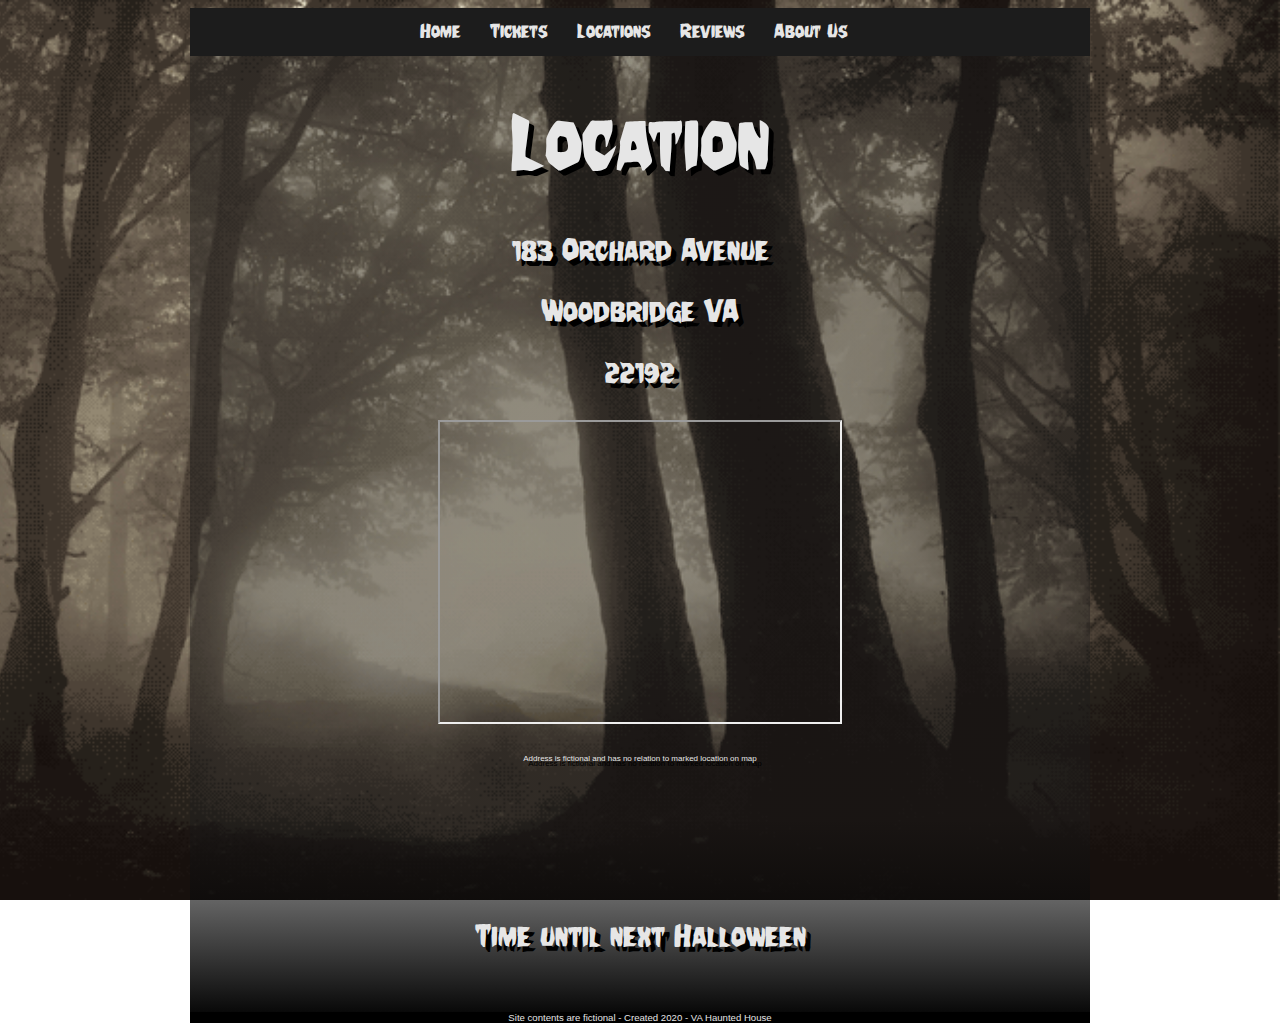
<file: wd_locations.html>
<!DOCTYPE HTML>
<html>
<head>
   <meta charset="utf-8" />
  <title>Hallows Haunt Locations</title>
  <link href="wd_stylesheet.css" rel="stylesheet" />
  <link href="wd_layout.css" rel="stylesheet" />
   <script src="wd_countDown.js" defer></script>
</head>
   
   <nav class="topnav">
      
      <nav class="topnav-centered">
         <a href="index.html" class="active">Home</a>
         <a href="wd_tickets.html" class="active">Tickets</a>
         <a href="wd_locations.html">Locations</a>
         <a href="wd_reviews.html" class="active">Reviews</a>
         <a href="wd_aboutUs.html" class="active">About Us</a>
     </nav>
   </nav>
   <body>
  <h1>Location</h1>
      
      <div id="address">
         <p>183 Orchard Avenue</p>
         <p>Woodbridge VA</p>
         <p>22192</p>
      </div>
      <div id="map" style="display:flex;justify-content:center;">
         <iframe src="https://www.google.com/maps/embed?pb=!1m18!1m12!1m3!1d149509.10457995677!2d-77.34971805421233!3d38.69830317010644!2m3!1f0!2f0!3f0!3m2!1i1024!2i768!4f13.1!3m3!1m2!1s0x0%3A0x1dc2c9a5e0eeec3!2sEvry%20mansion!5e1!3m2!1sen!2sus!4v1596171388429!5m2!1sen!2sus" width="400" height="300" frameborder="1" style="border:1;" allowfullscreen="" aria-hidden="false" tabindex="0"></iframe>
      </div>
         <div id="warning" style="display:flex;justify-content:center;">
            <aside>Address is fictional and has no relation to marked location on map</aside>
         </div>
         
      <footer>
            <aside>Time until next Halloween</aside>
         <div id="countdown"></div>
     <p>Site contents are fictional - Created 2020 - VA Haunted House</p>
         </div>
   </footer>
      
   </body>
</html>
</file>
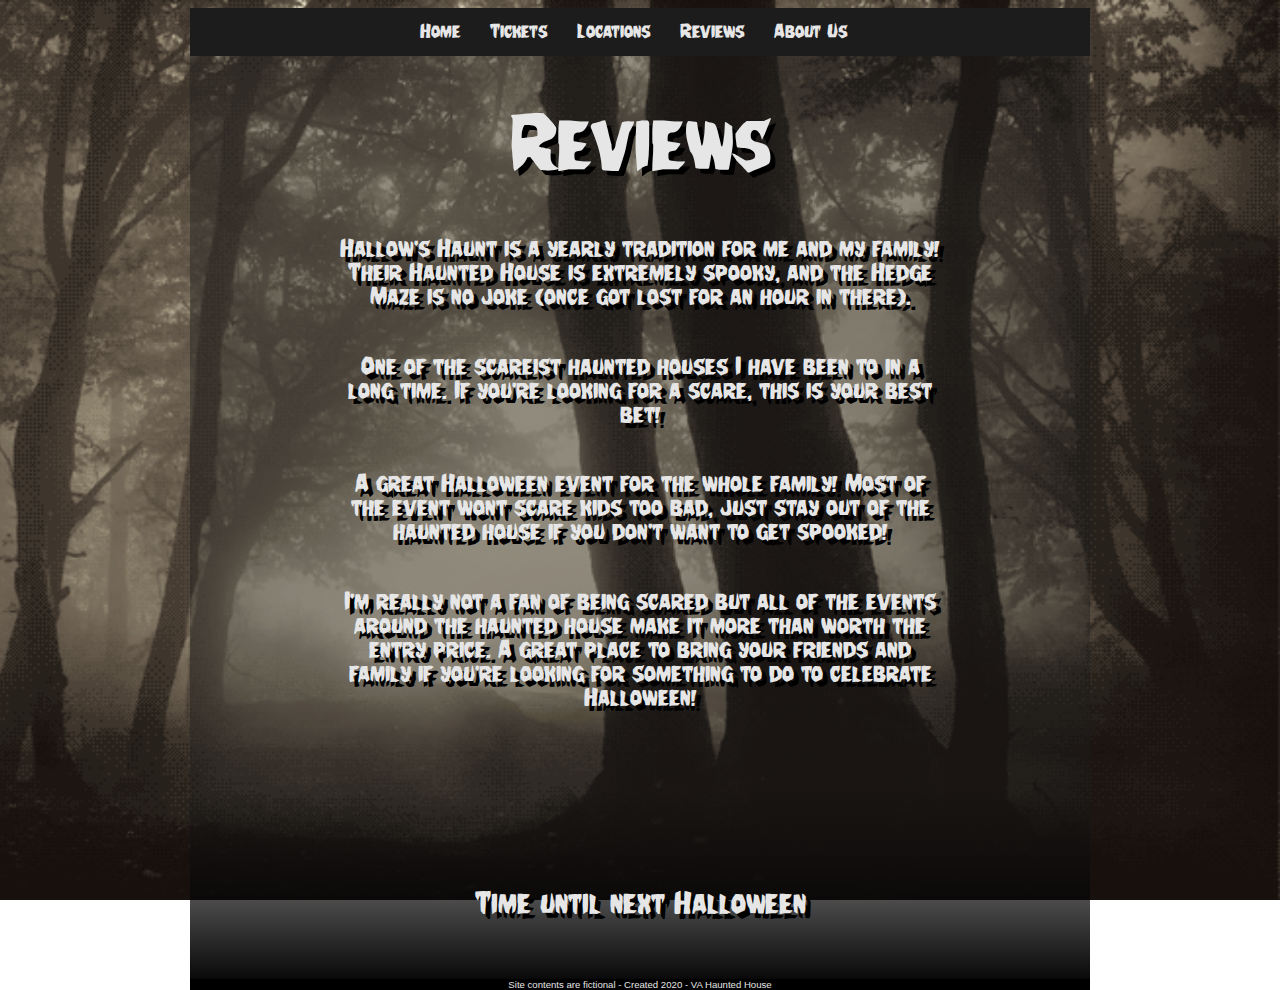
<file: wd_reviews.html>
<!DOCTYPE HTML>
<html>
<head>
   <meta charset="utf-8" />
  <title>Hallows Haunt Reviews</title>
  <link href="wd_stylesheet.css" rel="stylesheet" />
  <link href="wd_layout.css" rel="stylesheet" />
   <script src="wd_countDown.js" defer></script>
</head>
   
   <nav class="topnav">
      
      <nav class="topnav-centered">
         <a href="index.html" class="active">Home</a>
         <a href="wd_tickets.html" class="active">Tickets</a>
         <a href="wd_locations.html">Locations</a>
         <a href="wd_reviews.html" class="active">Reviews</a>
         <a href="wd_aboutUs.html" class="active">About Us</a>
     </nav>
   </nav>
   <body>
  <h1>Reviews</h1>
     
<div id="review" style="text-align:center">
  <p style="padding-bottom: 20px;">Hallow's Haunt is a yearly tradition for me and my family!  Their Haunted House is extremely spooky, and the Hedge Maze is no joke (once got lost for an hour in there).</p>
  <p style="padding-bottom: 20px;">One of the scareist haunted houses I have been to in a long time.  If you're looking for a scare, this is your best bet!</p>
  <p style="padding-bottom: 20px;">A great Halloween event for the whole family! Most of the event wont scare kids too bad, just stay out of the haunted house if you don't want to get spooked!</p>
  <p style="padding-bottom: 20px;">I'm really not a fan of being scared but all of the events around the haunted house make it more than worth the entry price.  A great place to bring your friends and family if you're looking for something to do to celebrate Halloween!</p>
     </div>
     
      <footer>
            <aside>Time until next Halloween</aside>
         <div id="countdown"></div>
     <p>Site contents are fictional - Created 2020 - VA Haunted House</p>
   </footer>
      
   </body>
</html>
</file>
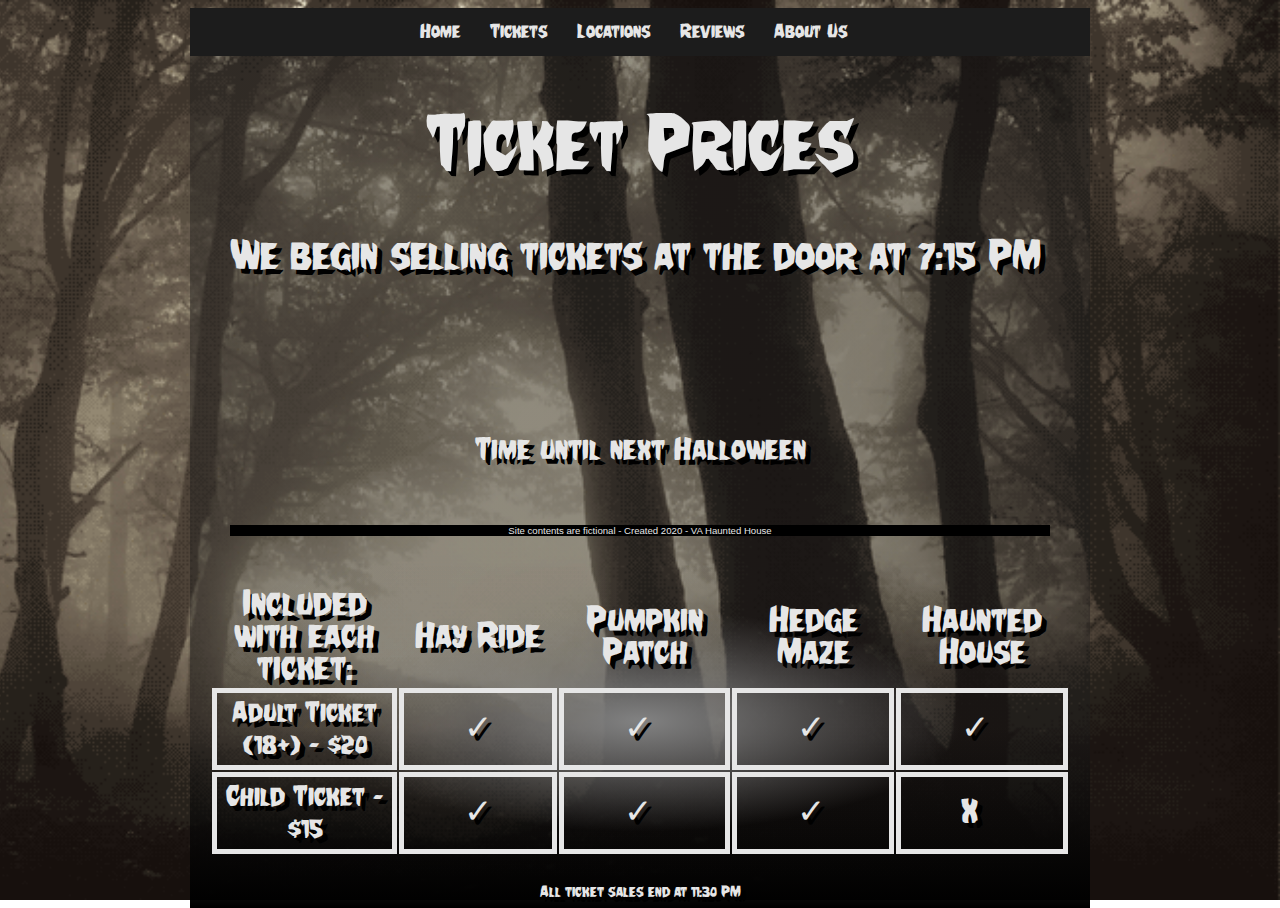
<file: wd_tickets.html>
<!DOCTYPE HTML>
<html>
<head>
   <meta charset="utf-8" />
  <title>Hallows Haunt Tickets</title>
  <link href="wd_stylesheet.css" rel="stylesheet" />
  <link href="wd_layout.css" rel="stylesheet" />
  <link href="wd_priceTable.css" rel="stylesheet" />
  <script src="wd_countDown.js" defer></script>
</head>
 <header> 
   <nav class="topnav">
      
      <nav class="topnav-centered">
         <a href="index.html" class="active">Home</a>
         <a href="wd_tickets.html" class="active">Tickets</a>
         <a href="wd_locations.html" class="active">Locations</a>
         <a href="wd_reviews.html" class="active">Reviews</a>
         <a href="wd_aboutUs.html" class="active">About Us</a>
     </nav>
   </nav>
  </header>
   <body>
      <h1>Ticket Prices</h1>
      <article>
         <p>We begin selling tickets at the door at 7:15 PM</p>
         <table id="ticketPrices">
            <caption style="caption-side:bottom">All ticket sales end at 11:30 PM</caption>
            <colgroup>
               <col id="firstCol">
               <col id="priceCol" span="5">
            </colgroup>
            <thead>
               <tr>
                  <th rowspan="2">Included with each ticket:</th>
                  <th>Hay Ride</th>
                  <th>Pumpkin Patch</th>
                  <th>Hedge Maze</th>
                  <th>Haunted House</th>
               </tr>
            </thead>
             <tbody>
                <tr>
                   <th>Adult Ticket (18+) - $20</th>
                   <td>✓</td>
                   <td>✓</td>
                   <td>✓</td>
                   <td>✓</td>
                </tr>
                <tr>
                   <th>Child Ticket - $15</th>
                   <td>✓</td>
                   <td>✓</td>
                   <td>✓</td>
                   <td>X</td>
                </tr>
            </tbody>
       </article>
      <footer>
            <aside>Time until next Halloween</aside>
         <div id="countdown"></div>
     <p>Site contents are fictional - Created 2020 - VA Haunted House</p>
   </footer>
   </body>
  
  
</html>
</file>
<file: wd_stylesheet.css>
@charset "utf-8";


/* Adding Font */
 @font-face { font-family: Montdcoc; src: url('Montdcoc-ywL1e.otf'); } 
 @font-face { font-family: Montdcoc; font-weight: bold; src: url('Montdcoc-ywL1e.otf');}
 @font-face { font-family: NightChild; src: url('NightchildeRegular-DOJ8D.otf'); }
 @font-face { font-family: NightChild; font-weight: bold; src: url('NightchildeRegular-DOJ8D.otf');}



/* structural style */
html {
  background-color: #393B0B;
  margin: 0;
  padding: 0 25 25 25;
  background: url(spooky_forest.gif) 100% / cover fixed;
}


.topnav{
  position: relative;
  overflow: hidden;
  background-color: #1C1C1C;
  padding: 0px 215px;
  text-shadow: none;
}

.topnav a {
  float: left;
  color: #E6E6E6;
  text-align: center;
  padding: 15px;
  text-decoration: none;
  font-size: 20px;
}

.topnav a:hover {
  background-color: #E6E6E6;
  color: #000000;
}
  
.home-grid {
  display: grid;
  grid-template-columns: auto auto auto;
  padding: 10px;
  font-family: NightChild, montdcoc, Arial;
  color: #e6e6e6;
  background-repeat: no-repeat;
  background-size: 50%;
  background-position: center;
  
}
.grid-main {
  padding: 20px;
  font-size: 40px;
  text-align: center;
}
.grid-desc {
  padding: 20px;
  font-size: 25px;
  text-align: center;
}

#map {
padding: 0px 0px 30px 0px;
}
</file>
<file: wd_layout.css>
@charset "utf-8";

/*window and body styles*/
html {
height: 100%;
}

body {
    margin-left: auto;
    margin-right: auto;
    min-height: 100%;
    min-width: 640px;
    max-width: 900px;
    background: linear-gradient(to bottom, rgb(28,28,28,.4) 80%, black);
    text-shadow: 5px 5px black;
}

h1 {
    font-family: NightChild, Montdcoc, Arial;
        font-size: 80px;
        color: #e6e6e6;
        text-align: center;
}
.topnav {
    font-family: NightChild, Montdcoc, Arial;
}

footer p{
    text-align: center;
    overflow: hidden;
    bottom: 0px;
    margin-top: 35px;
    color: #e6e6e6;
    font-family: Arial;
    font-size: .6em;
    background: black;
}
footer div{
    text-align: center;
    overflow: hidden;
    bottom: 50px; 
    margin-top: 25px;
    text-shadow: none;
    font-family: NightChild, montdcoc, Arial;
    color: #e6e6e6;
    font-size: 3em;
}
footer aside {
    text-align: center;
    bottom: 130px;
    margin-top: 160px;
    font-family: NightChild, montdcoc, Arial;
    color: #e6e6e6;
    font-size: 2em;
}

#address {
    font-family: NightChild, montdcoc, arial;
    text-align: center;
    color: #e6e6e6;
    font-size: 2em;
}

#warning {
    color: #e6e6e6;
    font-family: arial;
    font-size: .5em;
}

#review {
    color: #e6e6e6;
    font-family: NightChild, montdcoc, arial;
    font-size: 1.6em;
    margin-left: 150px;
    margin-right: 150px;
}
</file>
<file: wd_priceTable.css>
@charset "utf-8";

/*Formatting Ticket Table*/
table {
  line-height: 2em;
  padding: 20px;
  background: radial-gradient(gray 1%, rgb(28,28,28,.01), rgb(28,28,28,.001));
  text-shadow: 5px 5px black;
}

table td{
  color: #e6e6e6;
  font-size: 1.2em;
  vertical-align: top;
}

article {
  font-family: NightChild, Arial;
  color: #e6e6e6;
}
artice, p{
  font-size: 2.7em;  
  margin: 30px 40px;
}

thead tr{
    height: 50px;
    font-size: 2.3em;
}

tbody tr{
  font-size: 1.4em; 
}

tbody td{
  font-size: 1.5em;
  padding: 20px 60px;
  border: 5px solid #e6e6e6;
}

tbody th{
  border: 5px solid #e6e6e6;
  font-size: 1.3em;
}
</file>
